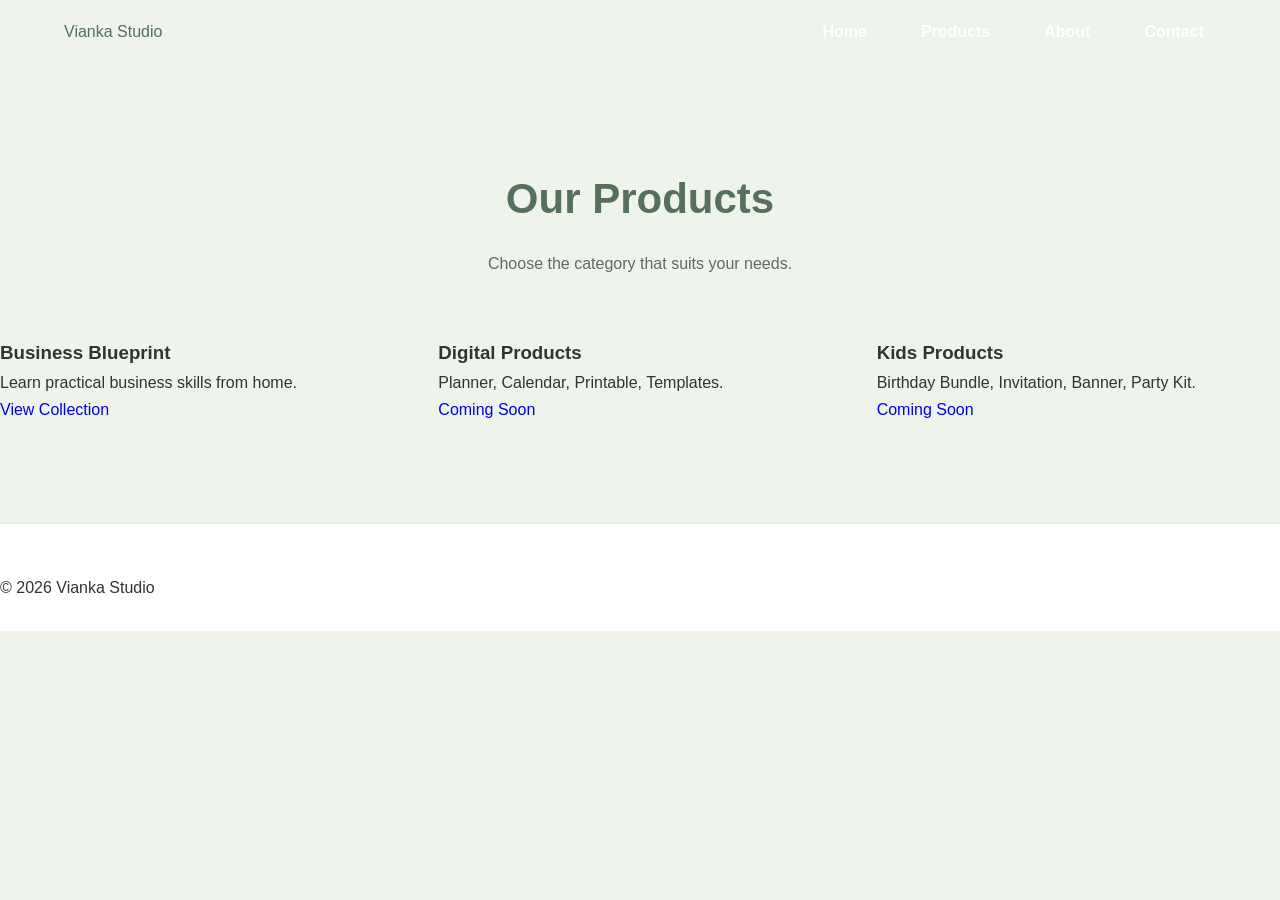
<file: products.html>
<!DOCTYPE html>
<html lang="id">

<head>
    <link
rel="icon"
type="image/png"
href="Assets/image/favicon.png">

<meta charset="UTF-8">

<meta name="viewport"
content="width=device-width, initial-scale=1.0">

<title>Products | Vianka Studio</title>

<link rel="stylesheet"
href="Assets/css/style.css">

</head>

<body>

<header>

<nav class="navbar">

<div class="logo">

Vianka Studio

</div>

<ul class="nav-links">

<li><a href="index.html">Home</a></li>

<li><a href="products.html">Products</a></li>

<li><a href="index.html#about">About</a></li>

<li><a href="index.html#contact">Contact</a></li>

</ul>

</nav>

</header>

<section class="products">

<div class="section-title">

<h2>Our Products</h2>

<p>

Choose the category that suits your needs.

</p>

</div>

<div class="product-grid">

<div class="card">

<h3>Business Blueprint</h3>

<p>

Learn practical business skills from home.

</p>

<a href="blueprint.html">

View Collection

</a>

</div>

<div class="card">

<h3>Digital Products</h3>

<p>

Planner,
Calendar,
Printable,
Templates.

</p>

<a href="#">

Coming Soon

</a>

</div>

<div class="card">

<h3>Kids Products</h3>

<p>

Birthday Bundle,
Invitation,
Banner,
Party Kit.

</p>

<a href="#">

Coming Soon

</a>

</div>

</div>

</section>

<footer>

<p>

© 2026 Vianka Studio

</p>

</footer>

<script src="Assets/js/script.js"></script>

</body>

</html>
</file>
<file: Assets/css/style.css>
/* ========================================
   VIANKA STUDIO - CLEAN STYLE
======================================== */

/* Reset */
*{
    margin:0;
    padding:0;
    box-sizing:border-box;
}

:root{
    --primary:#55715E;
    --primary-dark:#44584A;
    --bg:#EEF3EC;
    --section:#F8FAF7;
    --white:#FFFFFF;
    --text:#333333;
    --text-light:#666666;
    --shadow:0 15px 40px rgba(0,0,0,.08);
    --radius:20px;
}

html{
    scroll-behavior:smooth;
}

body{
    font-family:'Poppins',sans-serif;
    background:var(--bg);
    color:var(--text);
    line-height:1.7;
}

img{
    max-width:100%;
    display:block;
}

a{
    text-decoration:none;
}

.container{
    width:90%;
    max-width:1200px;
    margin:auto;
}

section{
    padding:100px 0;
}

/* ========================================
   NAVBAR
======================================== */

header{
    position:sticky;
    top:0;
    z-index:1000;
    background:transparent;
    backdrop-filter:blur(10px);
    box-shadow:none;
}

.navbar{
    width:90%;
    max-width:1200px;
    margin:auto;
    display:flex;
    justify-content:space-between;
    align-items:center;
    padding:18px 0;
}

.logo{
    display:flex;
    align-items:center;
    gap:14px;
    color:var(--primary);
}

.logo span{

    color:white;

}

.logo img{
    width:55px;
    height:55px;
    border-radius:50%;
}

.logo-text{
    display:flex;
    flex-direction:column;
    line-height:1.1;
}

.logo-text span{
    font-family:"Mali",cursive;
    font-size:30px;
    font-weight:700;
    color:var(--primary);
}

.logo-text small{
    font-size:12px;
    color:var(--text-light);
    letter-spacing:1px;
    text-transform:uppercase;
}

.nav-links{
    display:flex;
    gap:30px;
    list-style:none;
    font-family:"Finlandica Headline",sans-serif;
    font-weight:700;
}

.nav-links a{
    color:white;
    padding:8px 12px;
    border-radius:10px;
    transition:.3s;
}

.nav-links a:hover{
     background:white;

    color:#55715E;

}

/* ========================================
   HERO
======================================== */

.hero{

    position:relative;

    min-height:100vh;

    display:flex;

    align-items:center;

    background:url("../image/Hero-img.png") center center/cover no-repeat;

    overflow:hidden;

    .hero::before{

    content:"";

    position:absolute;

    inset:0;

    background:rgba(0,0,0,.35);

}

.hero .container{

    position:relative;

    z-index:2;

}

.hero-text{

    max-width:620px;

}

}.hero-overlay{

    position:absolute;

    inset:0;

    background:rgba(0,0,0,.45);

}.hero-content{

    position:relative;

    z-index:2;

    display:flex;

    justify-content:space-between;

    align-items:center;

    gap:70px;

}.hero-text{

    flex:1;

    color:white;

}.hero-tag{

    display:inline-block;

    margin-bottom:20px;

    letter-spacing:3px;

    font-size:14px;

    font-weight:700;

    color:#E7D9B7;

}.hero-text h1{

    font-size:68px;

    line-height:1.08;

    letter-spacing:-2px;

    font-weight:800;

    margin-bottom:30px;

}

.hero-text p{

    font-size:22px;

    line-height:1.8;

    max-width:560px;

    color:#ffffff;

    opacity:.95;

    margin-bottom:45px;

}

.hero-image{

    flex:1;

    display:flex;

    justify-content:center;

}.hero-image img{

    width:100%;

    max-width:600px;

    border-radius:30px;

    box-shadow:0 20px 60px rgba(0,0,0,.35);

}


/* ========================================
   SECTION TITLE
======================================== */

.section-title{
    text-align:center;
    margin-bottom:60px;
}

.section-subtitle{

    display:block;

    font-size:14px;

    letter-spacing:3px;

    color:#8B9A8F;

    margin-bottom:12px;

    text-transform:uppercase;

    font-weight:600;

}

.products{

    background:linear-gradient(
        to bottom,
        #EEF3EC,
        #F8FAF7
    );

}

.section-title h2{
    font-size:42px;
    color:var(--primary);
    margin-bottom:15px;
}

.section-title p{
    color:var(--text-light);
    max-width:700px;
    margin:auto;
}

/* ========================================
   FEATURED PRODUCTS
======================================== */

.products{
    padding:100px 0;
    background:#EEF3EC;
}

.product-filter{
    display:flex;
    justify-content:center;
    align-items:center;
    flex-wrap:wrap;
    gap:18px;
    margin-bottom:60px;
}

.product-filter button{
    padding:14px 28px;
    border:none;
    border-radius:999px;
    background:#fff;
    color:#55715E;
    font-size:15px;
    font-weight:600;
    cursor:pointer;
    box-shadow:0 5px 18px rgba(0,0,0,.08);
    transition:.3s;
}

.product-filter button:hover,
.product-filter .active{
    background:#55715E;
    color:#fff;
}

/* GRID */

.product-grid{
    display:grid;
    grid-template-columns:repeat(3,minmax(320px,1fr));
    gap:35px;
}

/* CARD */

.product-card{
    position:relative;
    display:flex;
    flex-direction:column;
    background:#fff;
    border-radius:22px;
    overflow:hidden;
    box-shadow:0 15px 35px rgba(0,0,0,.08);
    transition:.3s;
}

.product-card:hover{
    transform:translateY(-8px);
    box-shadow:0 25px 45px rgba(0,0,0,.15);
}

.product-card img{
    width:100%;
    height:220px;
    object-fit:cover;
    display:block;
}

.product-content{
    padding:28px;
    display:flex;
    flex-direction:column;
    flex:1;
}

.product-content h3{
    color:#55715E;
    font-size:24px;
    margin-bottom:12px;
}

.product-content p{
    color:#666;
    line-height:1.7;
    flex:1;
    margin-bottom:24px;
}

/* BADGE */

.badge{
    position:absolute;
    top:16px;
    left:16px;
    padding:7px 14px;
    border-radius:999px;
    font-size:12px;
    font-weight:700;
    z-index:10;
}

.new{
    background:#E7F5EA;
    color:#55715E;
}

.bestseller{
    background:#FFF3CC;
    color:#9A6A00;
}

.popular{
    background:#FFE7D6;
    color:#C65A26;
}

/* FOOTER */

.product-footer{
    display:flex;
    justify-content:space-between;
    align-items:center;
    margin-top:auto;
    border-top:1px solid #EEF3EC;
    padding-top:20px;
}

.price{
    color:#55715E;
    font-size:22px;
    font-weight:700;
}

.product-footer a{
    display:inline-block;
    background:#55715E;
    color:#fff;
    padding:12px 20px;
    border-radius:999px;
    font-weight:600;
    transition:.3s;
}

.product-footer a:hover{
    background:#44584A;
}

/* VIEW ALL */

.view-all{
    margin-top:60px;
    text-align:center;
}

.btn-outline{
    display:inline-block;
    padding:15px 38px;
    border:2px solid #55715E;
    border-radius:999px;
    color:#55715E;
    font-weight:700;
    transition:.3s;
}

.btn-outline:hover{
    background:#55715E;
    color:#fff;
}

/* RESPONSIVE */

@media (max-width:1100px){

    .product-grid{
        grid-template-columns:repeat(2,1fr);
    }

}

@media (max-width:768px){

    .product-grid{
        grid-template-columns:1fr;
    }

}
/* ===========================
   Responsive
=========================== */

@media(max-width:768px){

    .product-grid{

        grid-template-columns:1fr;

    }

    .product-filter{

        gap:12px;

    }

    .product-filter button{

        width:100%;

    }

}

/* ========================================
   ABOUT
======================================== */

.about{
    background:white;
}

.about .container{
    display:flex;
    align-items:center;
    gap:60px;
}

.about-image,
.about-text{
    flex:1;
}

.about-image img{
    border-radius:26px;
    box-shadow:var(--shadow);
}

.about-text h2{
    font-size:42px;
    color:var(--primary);
    margin-bottom:20px;
}

.about-text p{
    color:var(--text-light);
    margin-bottom:20px;
    line-height:1.9;
}

/* ========================================
   WHY
======================================== */

.why{
    background:var(--section);
}

.why-grid{
    display:grid;
    grid-template-columns:repeat(2,1fr);
    gap:30px;
}

.why-card{
    background:white;
    padding:35px;
    border-radius:var(--radius);
    box-shadow:var(--shadow);
    text-align:center;
    transition:.3s;
}

.why-card:hover{
    transform:translateY(-6px);
}

.why-card img{
    width:64px;
    height:64px;
    margin:0 auto 20px;
}

.why-card h3{
    color:var(--primary);
    margin-bottom:12px;
    font-size:24px;
}

.why-card p{
    color:var(--text-light);
}

/* ========================================
   CTA
======================================== */

.cta{
    background:linear-gradient(135deg,var(--primary),#6E8B75);
    color:white;
    text-align:center;
}

.cta-content{
    max-width:760px;
    margin:auto;
}

.cta h2{
    font-size:46px;
    margin-bottom:20px;
}

.cta p{
    font-size:20px;
    margin-bottom:35px;
    color:#EEF3EC;
}

.cta .btn-primary{
    background:white;
    color:var(--primary);
}

.cta .btn-primary:hover{
    background:#EEF3EC;
}

/* ========================================
   FAQ
======================================== */

.faq{
    background:var(--section);
}

.faq-container{
    max-width:900px;
    margin:auto;
}

.faq-item{
    background:white;
    border-radius:18px;
    overflow:hidden;
    margin-bottom:18px;
    box-shadow:var(--shadow);
}

.faq-question{
    width:100%;
    border:none;
    background:white;
    padding:24px 30px;
    display:flex;
    justify-content:space-between;
    align-items:center;
    cursor:pointer;
    font-size:18px;
    font-weight:600;
}

.faq-question span{
    font-size:28px;
    color:var(--primary);
    transition:.3s;
}

.faq-answer{
    display:none;
    padding:0 30px 30px;
    color:var(--text-light);
}

.faq-item.active .faq-answer{
    display:block;
}

.faq-item.active .faq-question span{
    transform:rotate(45deg);
}

/* ========================================
   CONTACT
======================================== */

.contact{
    background:white;
}

.contact-grid{
    display:grid;
    grid-template-columns:repeat(4,1fr);
    gap:25px;
    margin-top:50px;
}

.contact-card{
    background:var(--section);
    padding:30px;
    border-radius:var(--radius);
    box-shadow:var(--shadow);
    text-align:center;
    transition:.3s;
}

.contact-card:hover{
    transform:translateY(-6px);
}

.contact-card img{
    width:56px;
    height:56px;
    margin:0 auto 18px;
}

.contact-card h3{
    color:var(--primary);
    margin-bottom:10px;
}

.contact-card a{
    color:var(--text-light);
    font-weight:600;
    word-break:break-word;
}

.contact-card a:hover{
    color:var(--primary);
}

/* ========================================
   FOOTER
======================================== */

footer{
    background:white;
    border-top:1px solid #E5EAE6;
    padding:50px 0 30px;
}

.footer-content{
    display:flex;
    justify-content:space-between;
    align-items:center;
    flex-wrap:wrap;
    gap:30px;
}

.footer-logo{
    display:flex;
    align-items:center;
    gap:14px;
}

.footer-logo img{
    width:56px;
    height:56px;
    border-radius:50%;
}

.footer-logo h3{
    color:var(--primary);
    margin-bottom:4px;
}

.footer-logo p{
    color:var(--text-light);
    font-size:14px;
}

.footer-links{
    display:flex;
    gap:22px;
    flex-wrap:wrap;
}

.footer-links a{
    color:var(--text-light);
}

.footer-links a:hover{
    color:var(--primary);
}

.footer-copy{
    width:100%;
    text-align:center;
    margin-top:25px;
    padding-top:20px;
    border-top:1px solid #E5EAE6;
}

.footer-copy p{
    color:#888;
    font-size:15px;
}

/* ========================================
   RESPONSIVE
======================================== */

@media (max-width:992px){

    .hero .container,
    .about .container{
        flex-direction:column;
        text-align:center;
    }

    .hero-text p{
        margin:0 auto 35px;
    }

    .hero-buttons{
        justify-content:center;
    }

    .why-grid{
        grid-template-columns:1fr;
    }

    .contact-grid{
        grid-template-columns:repeat(2,1fr);
    }

    .footer-content{
        flex-direction:column;
        text-align:center;
    }

    .footer-logo{
        justify-content:center;
    }
}

@media (max-width:768px){

    section{
        padding:70px 0;
    }

    .navbar{
        flex-direction:column;
        gap:18px;
    }

    .nav-links{
        flex-direction:column;
        align-items:center;
        gap:12px;
    }

    .hero-text h1{
        font-size:42px;
    }

    .hero-text p{
        font-size:18px;
    }

    .hero-buttons{
        flex-direction:column;
        align-items:center;
    }

    .btn-primary{
        background:#55715E;
        color:white;
    }

    .btn-primary:hover{
        background:#44584A;
    }

    .btn-secondary{
        border:2px solid white;
        color:white;
    }

    .btn-secondary:hover{
        background:white;
        color:#55715E;
    }

    .product-grid{
        grid-template-columns:1fr;
    }

    .contact-grid{
        grid-template-columns:1fr;
    }

    .section-title h2{
        font-size:34px;
    }

    .about-text h2{
        font-size:34px;
    }

    .cta h2{
        font-size:36px;
    }

    .footer-links{
        justify-content:center;
    }
}

@media (max-width:480px){

    .hero-text h1{
        font-size:34px;
    }

    .hero-text p{
        font-size:16px;
    }

    .logo img{
        width:50px;
        height:50px;
    }

    .logo-text span{
        font-size:24px;
    }

    .section-title h2{
        font-size:30px;
    }

    .card,
    .why-card{
        padding:28px;
    }

    .faq-question{
        font-size:16px;
    }
}

@media (max-width:900px){

    .hero-content{
        flex-direction:column;
        text-align:center;
    }

    .hero-text h1{
        font-size:50px;
    }

    .hero-image{
        margin-top:40px;
    }

}
/* ========================================
   EXTRA
======================================== */

::selection{
    background:var(--primary);
    color:white;
}

::-webkit-scrollbar{
    width:10px;
}

::-webkit-scrollbar-track{
    background:#EEF3EC;
}

::-webkit-scrollbar-thumb{
    background:var(--primary);
    border-radius:20px;
}

::-webkit-scrollbar-thumb:hover{
    background:var(--primary-dark);
}/* ===========================
   HERO BUTTONS
=========================== */

.hero-buttons{

    display:flex;

    align-items:center;

    gap:20px;

    margin-top:45px;

    flex-wrap:wrap;

}

/* PRIMARY BUTTON */

.btn-primary{

    display:inline-flex;

    justify-content:center;

    align-items:center;

    padding:18px 38px;

    background:#55715E;

    color:#ffffff;

    font-size:17px;

    font-weight:700;

    border-radius:50px;

    transition:.35s;

    box-shadow:0 12px 30px rgba(85,113,94,.35);

}

.btn-primary:hover{

    background:#44584A;

    transform:translateY(-4px);

    box-shadow:0 18px 40px rgba(0,0,0,.25);

}

/* SECONDARY BUTTON */

.btn-secondary{

    display:inline-flex;

    justify-content:center;

    align-items:center;

    padding:18px 38px;

    border:2px solid rgba(255,255,255,.8);

    color:#ffffff;

    border-radius:50px;

    font-size:17px;

    font-weight:700;

    transition:.35s;

    backdrop-filter:blur(10px);

    background:rgba(255,255,255,.08);

}

.btn-secondary:hover{

    background:#ffffff;

    color:#55715E;

    transform:translateY(-4px);

}@media(max-width:768px){

.hero-buttons{

    flex-direction:column;

    align-items:flex-start;

    width:100%;

}

.btn-primary,
.btn-secondary{

    width:100%;

}

}
</file>
